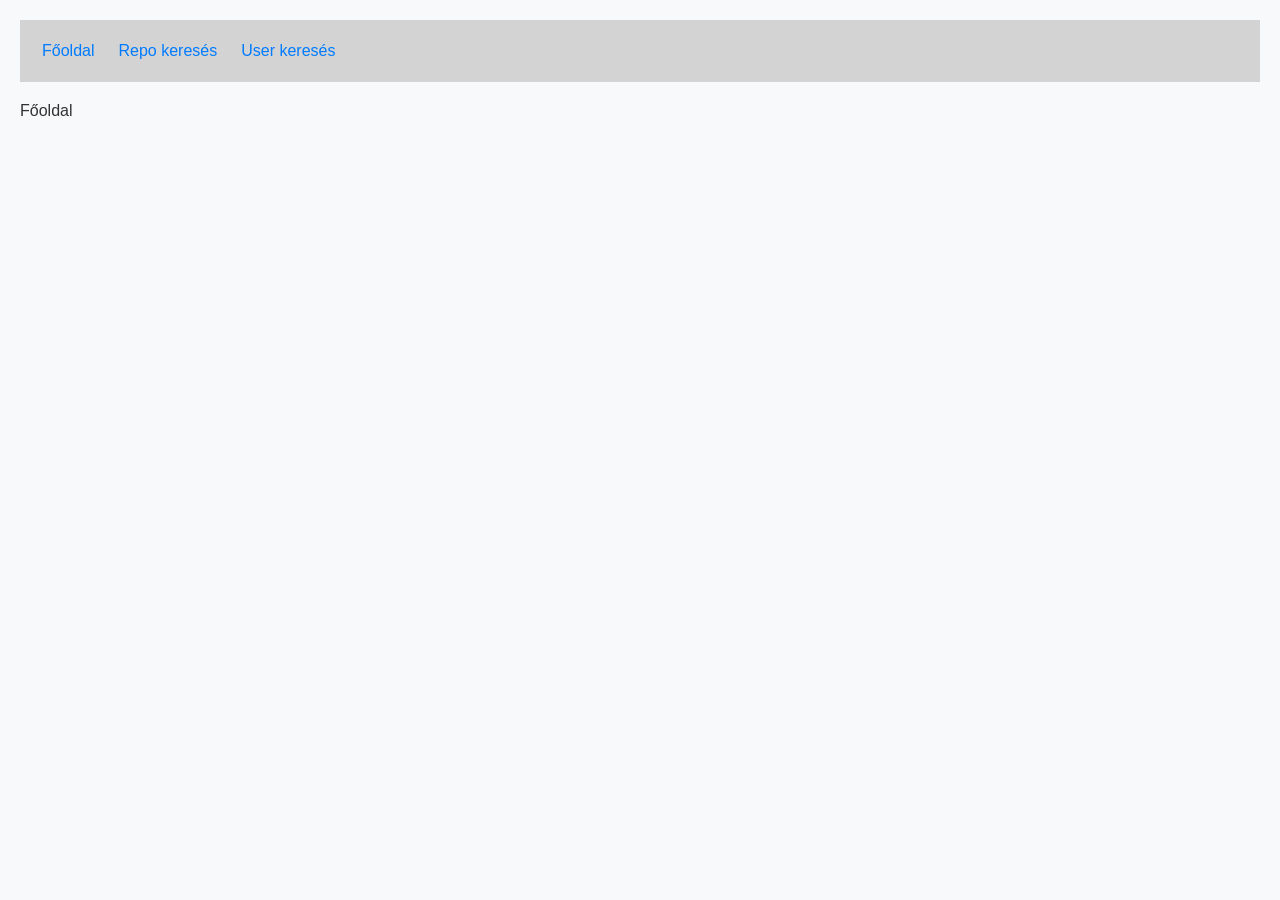
<file: 7.hetifeladat/index.html>
<!DOCTYPE html>
<html lang="en">
<head>
    <meta charset="UTF-8">
    <meta name="viewport" content="width=device-width, initial-scale=1.0">
    <title>Git App - Főoldal</title>
    <link rel="stylesheet" href="style.css">
</head>
<body>
    
    <p>Főoldal</p>

    <script src="app.js"></script>
</body>
</html>
</file>
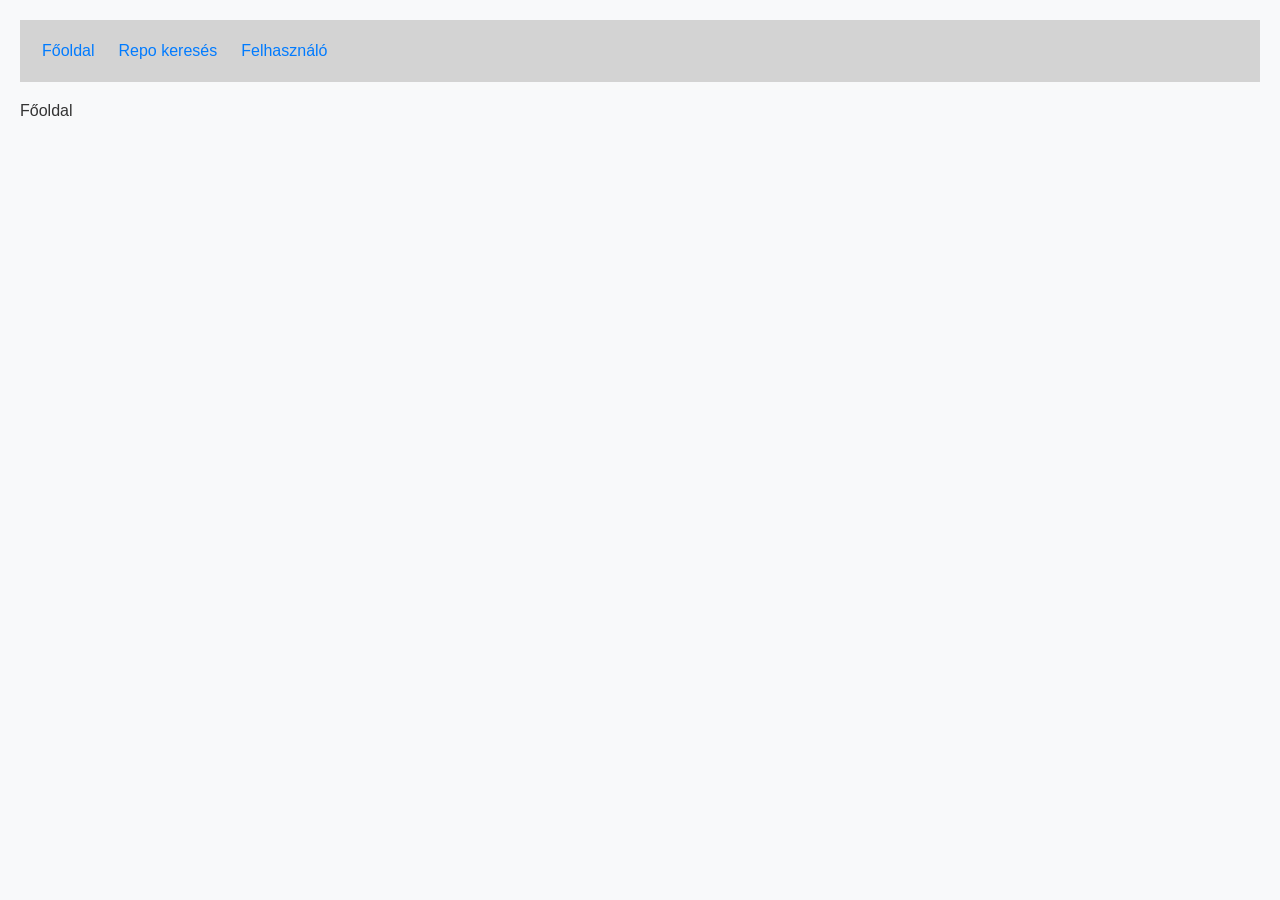
<file: 8.heti feladat/index.html>
<!DOCTYPE html>
<html lang="en">
<head>
    <meta charset="UTF-8">
    <meta name="viewport" content="width=device-width, initial-scale=1.0">
    <title>Git App</title>
    <link rel="stylesheet" href="style.css">
</head>
<body>
    <p>Főoldal</p>
    <script src="app.js"></script>
</body>
</html>
</file>
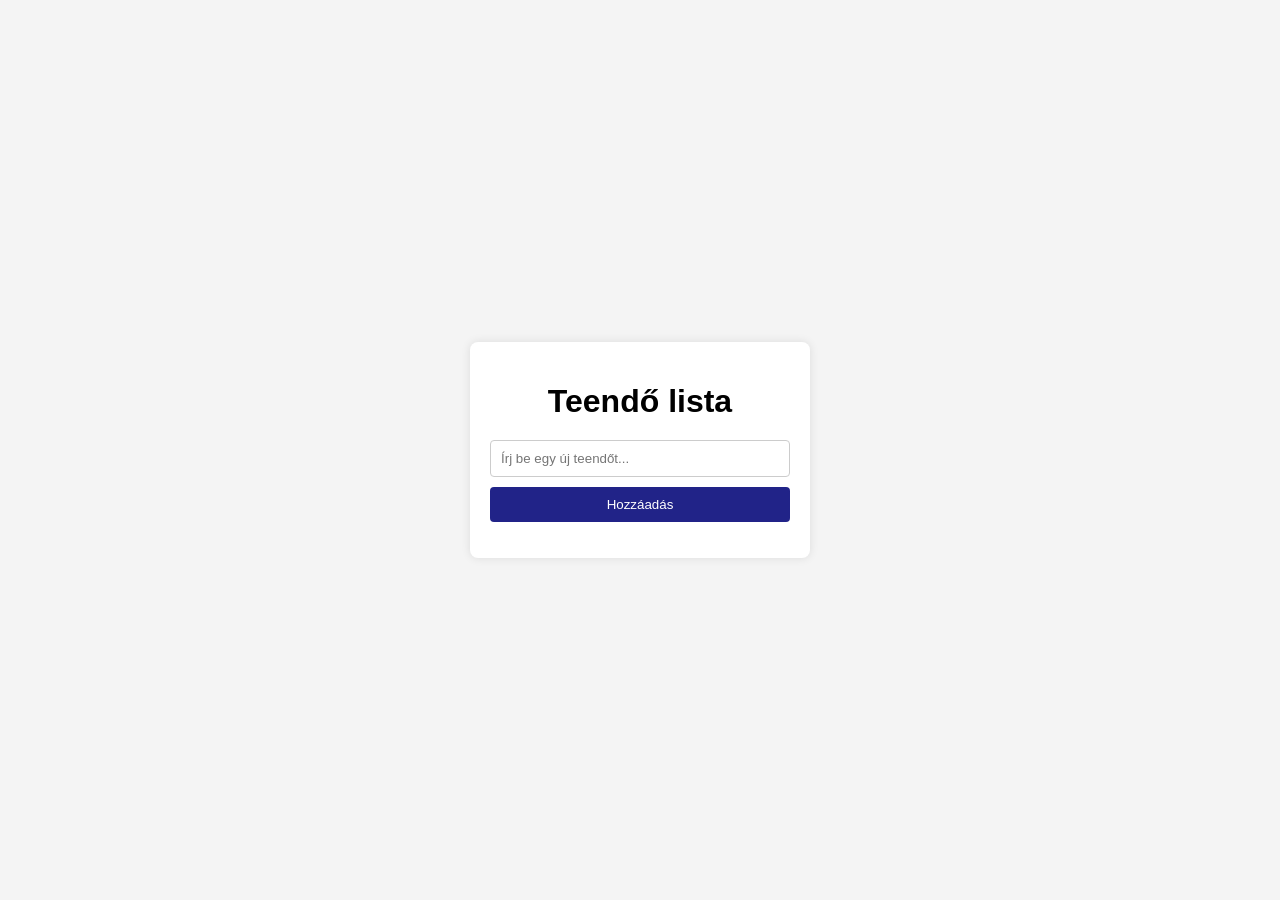
<file: 6.heti feladat/6.feladat.html>
<!DOCTYPE html>
<html lang="hu">
<head>
    <meta charset="UTF-8">
    <meta name="viewport" content="width=device-width, initial-scale=1.0">
    <title>Teendő lista</title>
    <link rel="stylesheet" href="6.feladat.css">
</head>
<body>
    <div class="container">
        <h1>Teendő lista</h1>
        <input type="text" id="todoInput" placeholder="Írj be egy új teendőt...">
        <button id="addButton">Hozzáadás</button>
        <ul id="todoList"></ul>
    </div>
    <script src="6.feladat.js"></script>
</body>
</html>
</file>
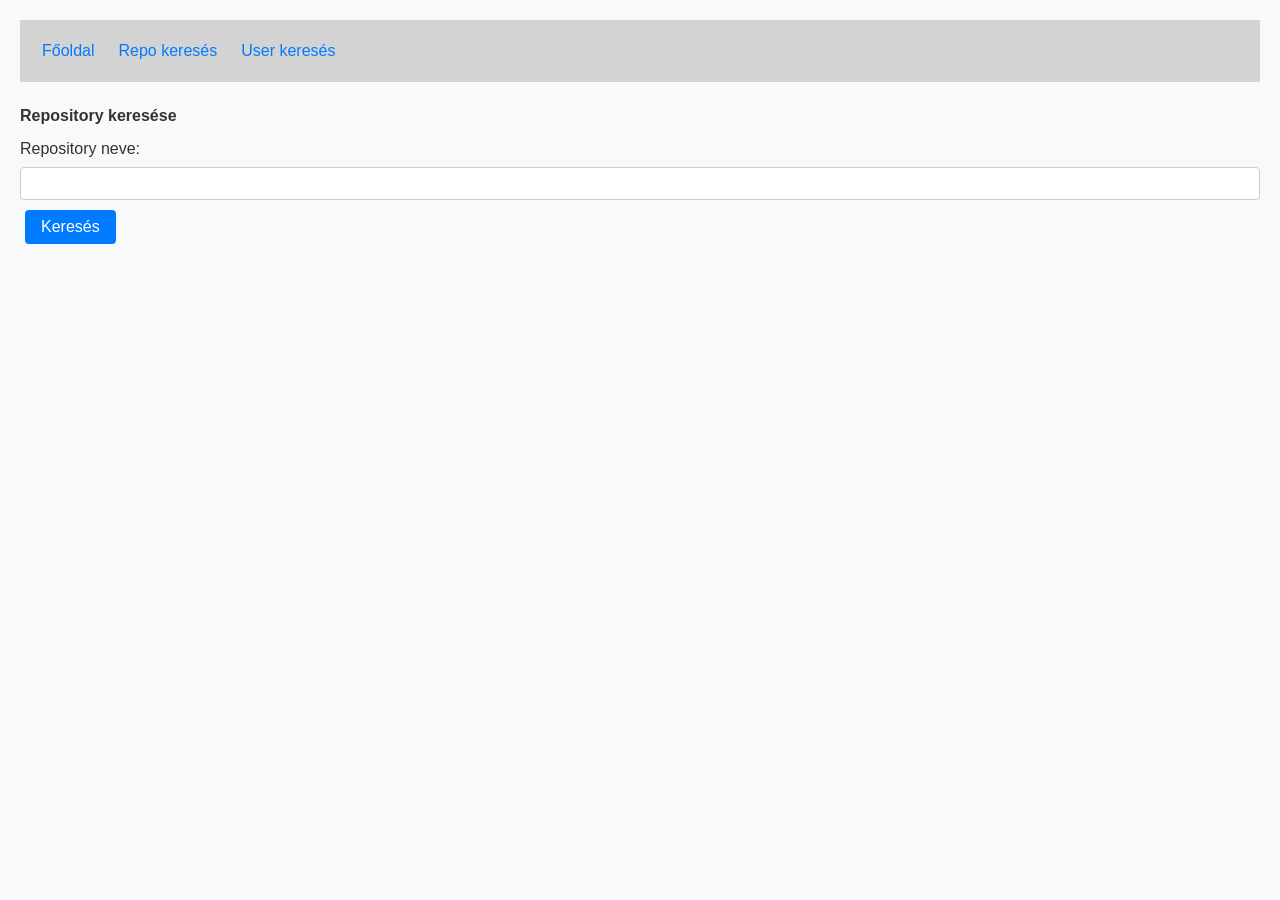
<file: 7.hetifeladat/repo-search.html>
<!DOCTYPE html>
<html lang="en">
<head>
    <meta charset="UTF-8">
    <meta name="viewport" content="width=device-width, initial-scale=1.0">
    <title>Git App - Repo keresés</title>
    <link rel="stylesheet" href="style.css">
</head>
<body>
    <h4>Repository keresése</h4>

    <label for="repo-name">Repository neve:</label>
    <input type="text" id="repo-name">
    <button id="search-btn" class="btn btn-primary">Keresés</button>

    <div id="results"></div>

    <script src="app.js"></script>
    <script>
        function searchRepo(searchText) {
            fetch('https://api.github.com/search/repositories?q=' + encodeURIComponent(searchText), {
                headers: {
                    'Authorization': 'Bearer ' + GITHUB_ACCESS_TOKEN
                }
            })
                .then(res => res.json())
                .then(data => {
                    const resultDiv = document.querySelector('#results');
                    resultDiv.innerHTML = '';

                    for (const repo of data.items) {
                        const repoHtml = `
                            <div class="card">
                                <a href="repo.html?name=${repo.full_name}"><h4>${repo.full_name}</h4></a>
                                <p>${repo.description}</p>
                                <p><strong>Topics:</strong> ${repo.topics.join(', ')}</p>
                            </div>
                        `;
                        resultDiv.innerHTML += repoHtml;
                    }
                });
        }

        const searchBtn = document.querySelector('#search-btn');
        searchBtn.addEventListener('click', () => {
            const searchText = document.querySelector('#repo-name').value;
            searchRepo(searchText);
        }); // Hiányzó zárójel hozzáadva

        const urlParams = new URLSearchParams(window.location.search);
        const userParam = urlParams.get('user');
        if (userParam) {
            document.querySelector('#repo-name').value = `user:${userParam}`;
            searchRepo(`user:${userParam}`);
        }
    </script>
</body>
</html>
</file>
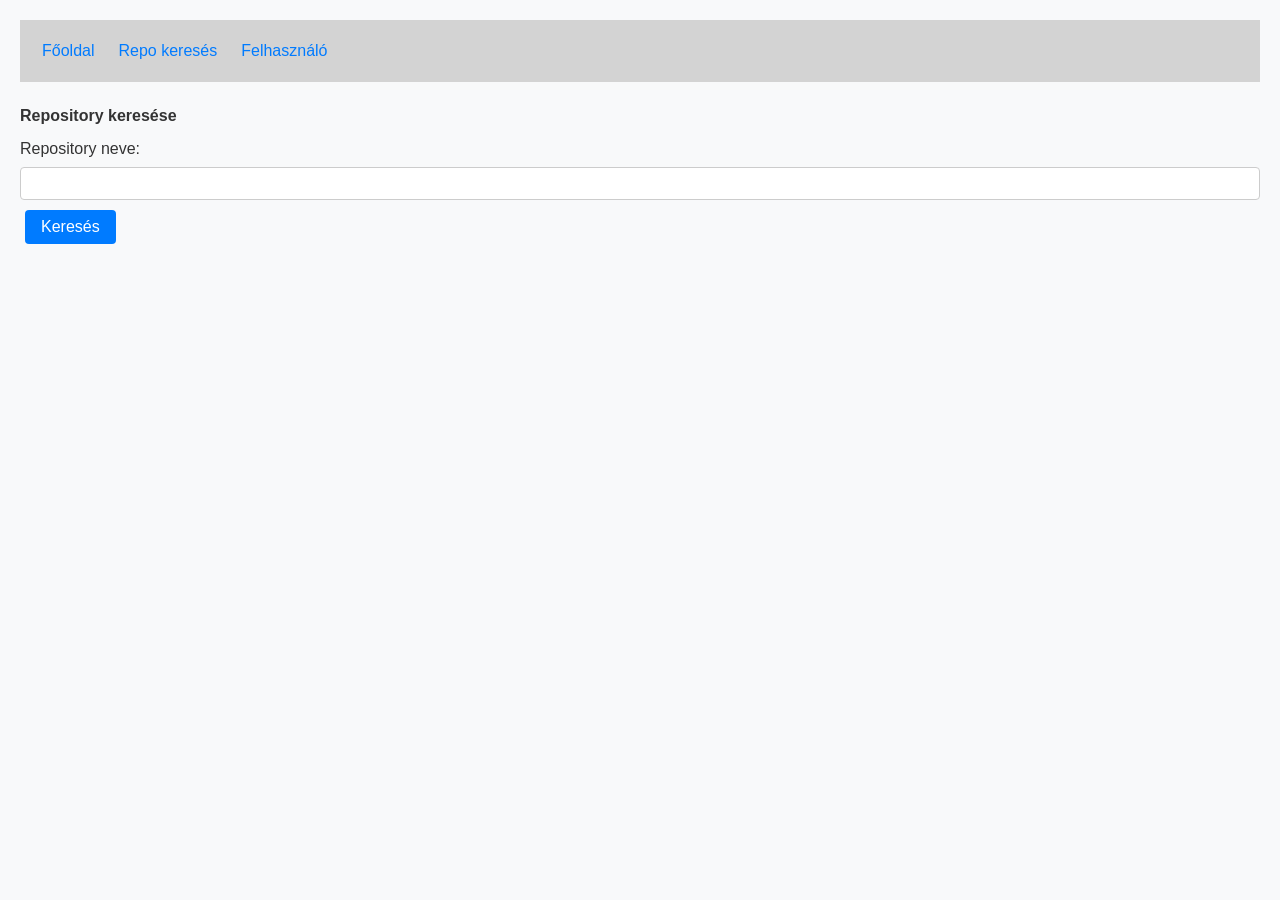
<file: 8.heti feladat/repo-search.html>
<!DOCTYPE html>
<html lang="en">
<head>
    <meta charset="UTF-8">
    <meta name="viewport" content="width=device-width, initial-scale=1.0">
    <title>Git App - Repo keresés</title>
    <link rel="stylesheet" href="style.css">
</head>
<body>
    <h4>Repository keresése</h4>

    <label for="repo-name">Repository neve:</label>
    <input type="text" id="repo-name">
    <button id="repo-search-btn" class="btn btn-primary">Keresés</button>

    <div id="result"></div>

    <script src="app.js"></script>
    <script>
        function loadRepositories(searchText) {
            fetch('https://api.github.com/search/repositories?q=' + encodeURIComponent(searchText), {
                headers: {
                    'Authorization': 'Bearer ' + GITHUB_ACCESS_TOKEN
                }
            })
                .then(res => res.json())
                .then(result => {
                    const resultDiv = document.querySelector('#result');
                    resultDiv.innerHTML = '';

                    for (const repo of result.items) {
                        const repoHtml = `
                            <div class="card">
                                <a href="repo.html?name=${encodeURIComponent(repo.full_name)}"><h4>${repo.full_name}</h4></a>
                                <p>${repo.description}</p>
                                <p><strong>Topics:</strong> ${repo.topics.join(', ')}</p>   
                            </div>
                        `;

                        resultDiv.innerHTML += repoHtml;
                    }
                });
        }

        const searchBtn = document.querySelector('#repo-search-btn');
        searchBtn.addEventListener('click', () => {
            const searchText = document.querySelector('#repo-name').value;
            loadRepositories(searchText);
        });
    </script>
</body>
</html>
</file>
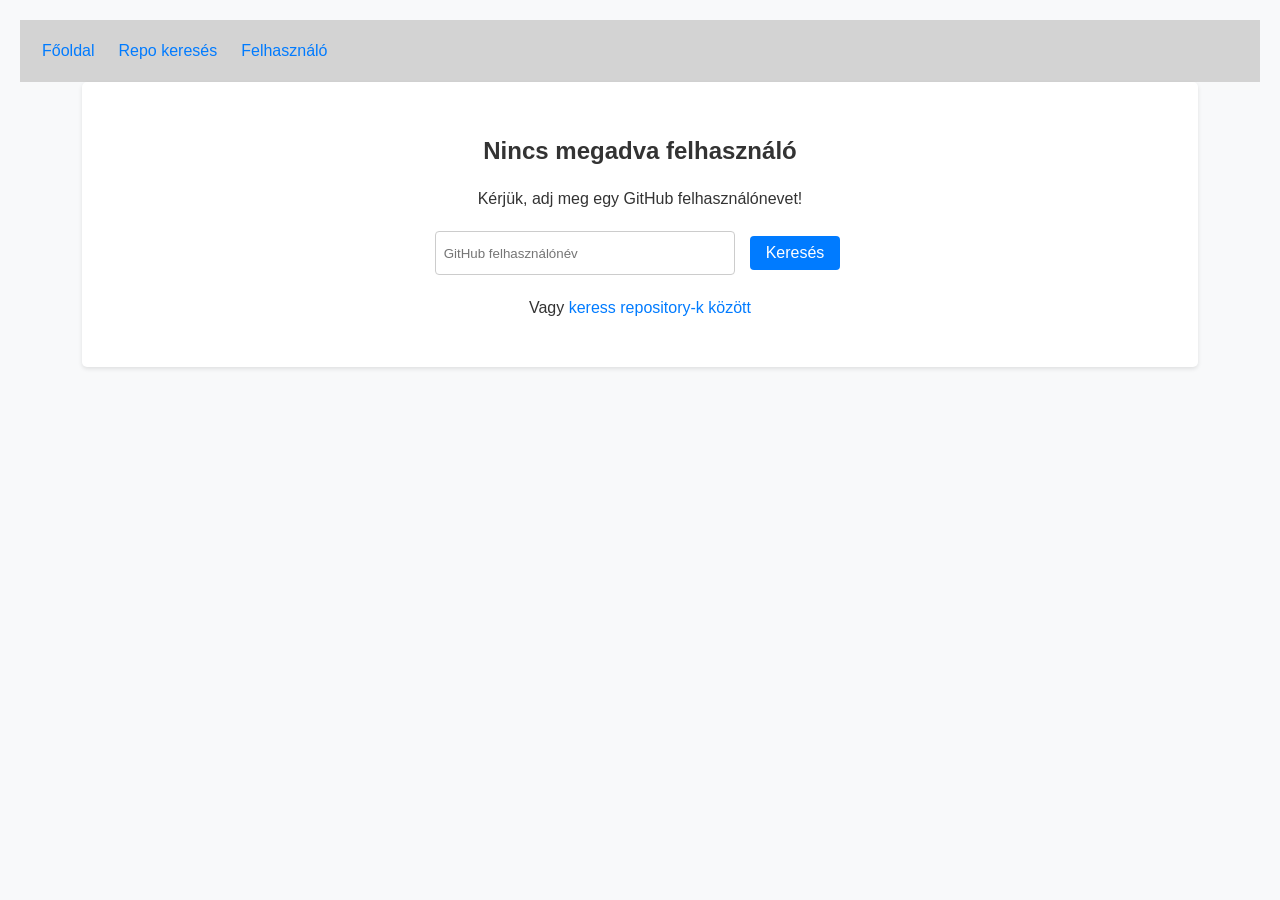
<file: 8.heti feladat/user.html>
<!DOCTYPE html>
<html lang="hu">
<head>
    <meta charset="UTF-8">
    <meta name="viewport" content="width=device-width, initial-scale=1.0">
    <title>Git App - Felhasználói profil</title>
    <link rel="stylesheet" href="style.css">
    
    </style>
</head>
<body>
    <div class="container">
        <div id="user-profile" class="card">
            <!-- Tartalom dinamikusan töltődik -->
        </div>
    </div>

    <script src="app.js"></script>
    <script>
        // Felhasználónév kinyerése az URL-ből
        const urlParams = new URLSearchParams(window.location.search);
        const username = urlParams.get('id');

        if (!username) {
            showUserSearchForm();
        } else {
            loadUserData(username);
        }

        function showUserSearchForm() {
            const userProfile = document.getElementById('user-profile');
            userProfile.innerHTML = `
                <h2>Nincs megadva felhasználó</h2>
                <p>Kérjük, adj meg egy GitHub felhasználónevet!</p>
                <div class="search-box">
                    <input type="text" id="manual-username" placeholder="GitHub felhasználónév">
                    <button onclick="searchUser()" class="btn btn-primary">Keresés</button>
                </div>
                <p>Vagy <a href="repo-search.html">keress repository-k között</a></p>
            `;
        }

        function searchUser() {
            const manualUsername = document.getElementById('manual-username').value.trim();
            if (manualUsername) {
                window.location.href = `user.html?id=${encodeURIComponent(manualUsername)}`;
            } else {
                alert('Kérjük, adj meg egy érvényes felhasználónevet!');
            }
        }

        function loadUserData(username) {
            fetch(`https://api.github.com/users/${encodeURIComponent(username)}`, {
                headers: {
                    'Authorization': 'Bearer ' + GITHUB_ACCESS_TOKEN
                }
            })
            .then(response => {
                if (!response.ok) {
                    throw new Error('Felhasználó nem található');
                }
                return response.json();
            })
            .then(user => {
                displayUserData(user);
            })
            .catch(error => {
                const userProfile = document.getElementById('user-profile');
                userProfile.innerHTML = `
                    <h2>Hiba történt</h2>
                    <p>${error.message}</p>
                    <button onclick="showUserSearchForm()" class="btn btn-primary">Új keresés</button>
                `;
            });
        }

        function displayUserData(user) {
            const userProfile = document.getElementById('user-profile');
            let profileHTML = '';
            
            // Profilkép
            if (user.avatar_url) {
                profileHTML += `<img src="${user.avatar_url}" alt="${user.login} profilképe" class="profile-avatar">`;
            }
            
            // Név
            profileHTML += `<h2>${user.name || user.login}</h2>`;
            
            // Felhasználónév
            if (user.login) {
                profileHTML += `<p><a href="https://github.com/${user.login}" target="_blank">@${user.login}</a></p>`;
            }
            
            // További adatok
            const details = [
                { label: 'Bemutatkozás', value: user.bio },
                { label: 'Helyszín', value: user.location },
                { label: 'Weboldal', value: user.blog ? `<a href="${user.blog}" target="_blank">${user.blog}</a>` : null },
                { label: 'Publikus repository-k', value: user.public_repos },
                { label: 'Követők', value: user.followers },
                { label: 'Követ', value: user.following }
            ];
            
            details.forEach(detail => {
                if (detail.value && detail.value !== '') {
                    profileHTML += `<p><strong>${detail.label}:</strong> ${detail.value}</p>`;
                }
            });
            
            // Vissza gomb
            profileHTML += `<button onclick="showUserSearchForm()" class="btn btn-secondary" style="margin-top: 20px;">Új keresés</button>`;
            
            userProfile.innerHTML = profileHTML;
        }
    </script>
</body>
</html>
</file>
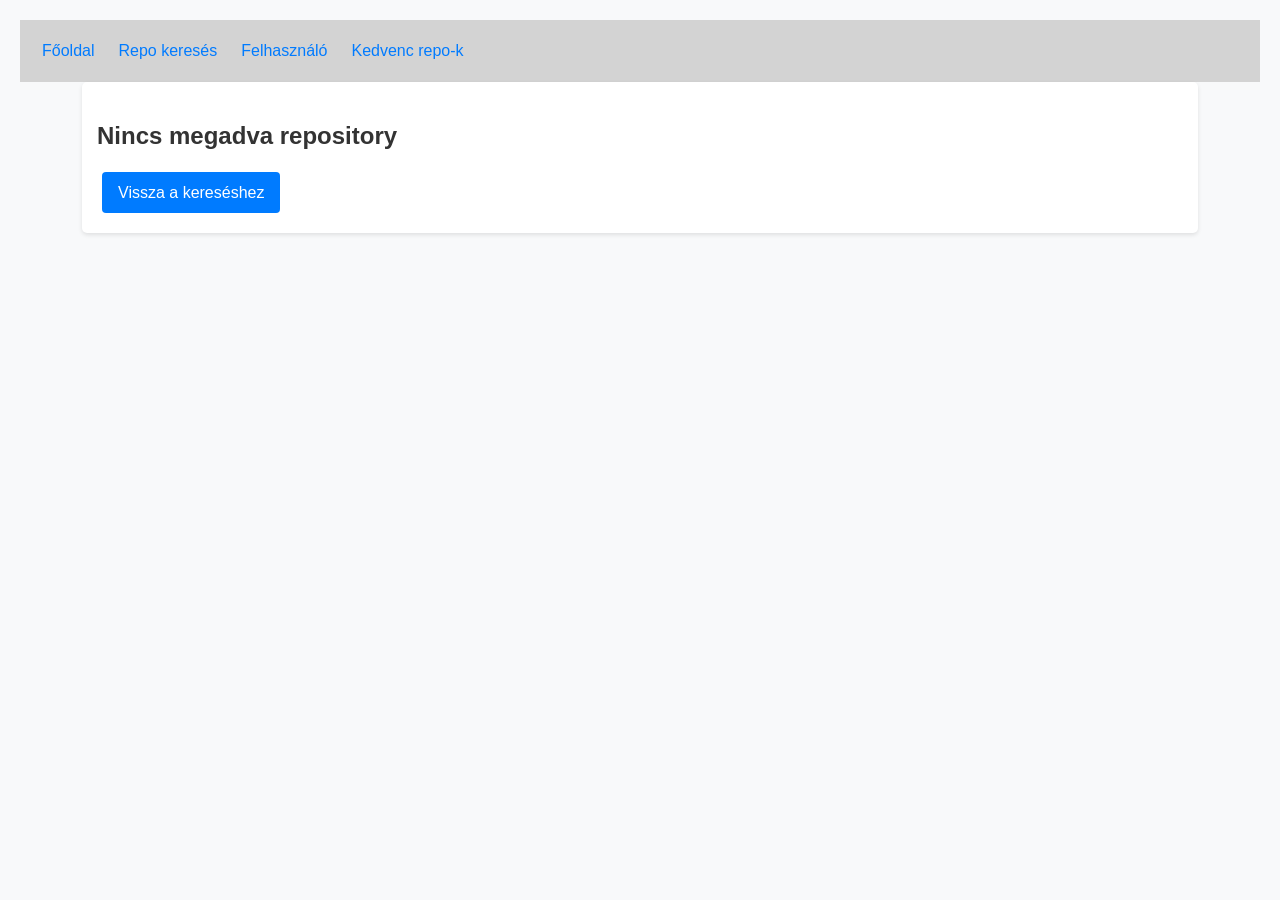
<file: 9hetifeladat/repo.html>
<!DOCTYPE html>
<html lang="hu">
<head>
    <meta charset="UTF-8">
    <meta name="viewport" content="width=device-width, initial-scale=1.0">
    <title>Git App - Repository</title>
    <link rel="stylesheet" href="style.css">
    <style>
        .repo-header {
            display: flex;
            justify-content: space-between;
            align-items: center;
            margin-bottom: 20px;
        }
        .repo-actions {
            display: flex;
            gap: 10px;
        }
    </style>
</head>
<body>
    <div class="container">
        <div id="repo-container" class="card">
            <!-- Tartalom dinamikusan töltődik -->
        </div>
    </div>

    <script src="app.js"></script>
    <script>
        document.addEventListener('DOMContentLoaded', function() {
            const urlParams = new URLSearchParams(window.location.search);
            const repoName = urlParams.get('name');
            
            if (!repoName) {
                document.getElementById('repo-container').innerHTML = `
                    <h2>Nincs megadva repository</h2>
                    <a href="repo-search.html" class="btn btn-primary">Vissza a kereséshez</a>
                `;
                return;
            }

            loadRepoDetails(repoName);
            checkIfStarred(repoName);
        });

        function loadRepoDetails(repoName) {
            fetch(`https://api.github.com/repos/${repoName}`, {
                headers: {
                    'Authorization': 'Bearer ' + GITHUB_ACCESS_TOKEN,
                    'Accept': 'application/vnd.github.v3+json'
                }
            })
            .then(response => response.json())
            .then(repo => {
                const repoContainer = document.getElementById('repo-container');
                repoContainer.innerHTML = `
                    <div class="repo-header">
                        <h2>${repo.full_name}</h2>
                        <div class="repo-actions">
                            <button id="star-button" class="btn btn-primary" onclick="toggleStar('${repoName}')">
                                Betöltés...
                            </button>
                            <a href="${repo.html_url}" target="_blank" class="btn btn-secondary">
                                GitHubon megtekintés
                            </a>
                        </div>
                    </div>
                    <p>${repo.description || 'Nincs leírás'}</p>
                    <p>⭐ ${repo.stargazers_count} | 🍴 ${repo.forks_count} | 👀 ${repo.watchers_count}</p>
                    <p>Nyelve: ${repo.language || 'Ismeretlen'}</p>
                    <p>Létrehozva: ${new Date(repo.created_at).toLocaleDateString()}</p>
                    <p>Utolsó frissítés: ${new Date(repo.updated_at).toLocaleDateString()}</p>
                    ${repo.homepage ? `<p>Weboldal: <a href="${repo.homepage}" target="_blank">${repo.homepage}</a></p>` : ''}
                `;
            })
            .catch(error => {
                document.getElementById('repo-container').innerHTML = `
                    <h2>Hiba történt</h2>
                    <p>${error.message}</p>
                    <a href="repo-search.html" class="btn btn-primary">Vissza a kereséshez</a>
                `;
            });
        }

        function checkIfStarred(repoName) {
            fetch(`https://api.github.com/user/starred/${repoName}`, {
                headers: {
                    'Authorization': 'Bearer ' + GITHUB_ACCESS_TOKEN,
                    'Accept': 'application/vnd.github.v3+json'
                }
            })
            .then(response => {
                const starButton = document.getElementById('star-button');
                if (response.status === 204) {
                    starButton.textContent = 'Kedvencekből eltávolít';
                    starButton.classList.add('btn-danger');
                    starButton.classList.remove('btn-primary');
                } else {
                    starButton.textContent = 'Kedvencnek jelöl';
                    starButton.classList.add('btn-primary');
                    starButton.classList.remove('btn-danger');
                }
            })
            .catch(error => {
                console.error('Hiba a csillagozás állapotának ellenőrzésekor:', error);
            });
        }

        function toggleStar(repoName) {
            const starButton = document.getElementById('star-button');
            const isStarred = starButton.textContent === 'Kedvencekből eltávolít';
            
            starButton.disabled = true;
            starButton.textContent = 'Feldolgozás...';

            const endpoint = isStarred ? 
                `https://api.github.com/user/starred/${repoName}` :
                `https://api.github.com/user/starred/${repoName}`;
            
            const method = isStarred ? 'DELETE' : 'PUT';

            fetch(endpoint, {
                method: method,
                headers: {
                    'Authorization': 'Bearer ' + GITHUB_ACCESS_TOKEN,
                    'Accept': 'application/vnd.github.v3+json'
                }
            })
            .then(response => {
                if (response.status === (isStarred ? 204 : 204)) {
                    checkIfStarred(repoName);
                    if (!isStarred) {
                        // Frissítjük a kedvencek listáját, ha új elemet adtunk hozzá
                        if (window.location.pathname.includes('starred-repos.html')) {
                            loadStarredRepos();
                        }
                    }
                } else {
                    throw new Error(`Nem sikerült ${isStarred ? 'eltávolítani' : 'hozzáadni'} a kedvencekhez`);
                }
            })
            .catch(error => {
                alert(error.message);
            })
            .finally(() => {
                starButton.disabled = false;
            });
        }
    </script>
</body>
</html>
</file>
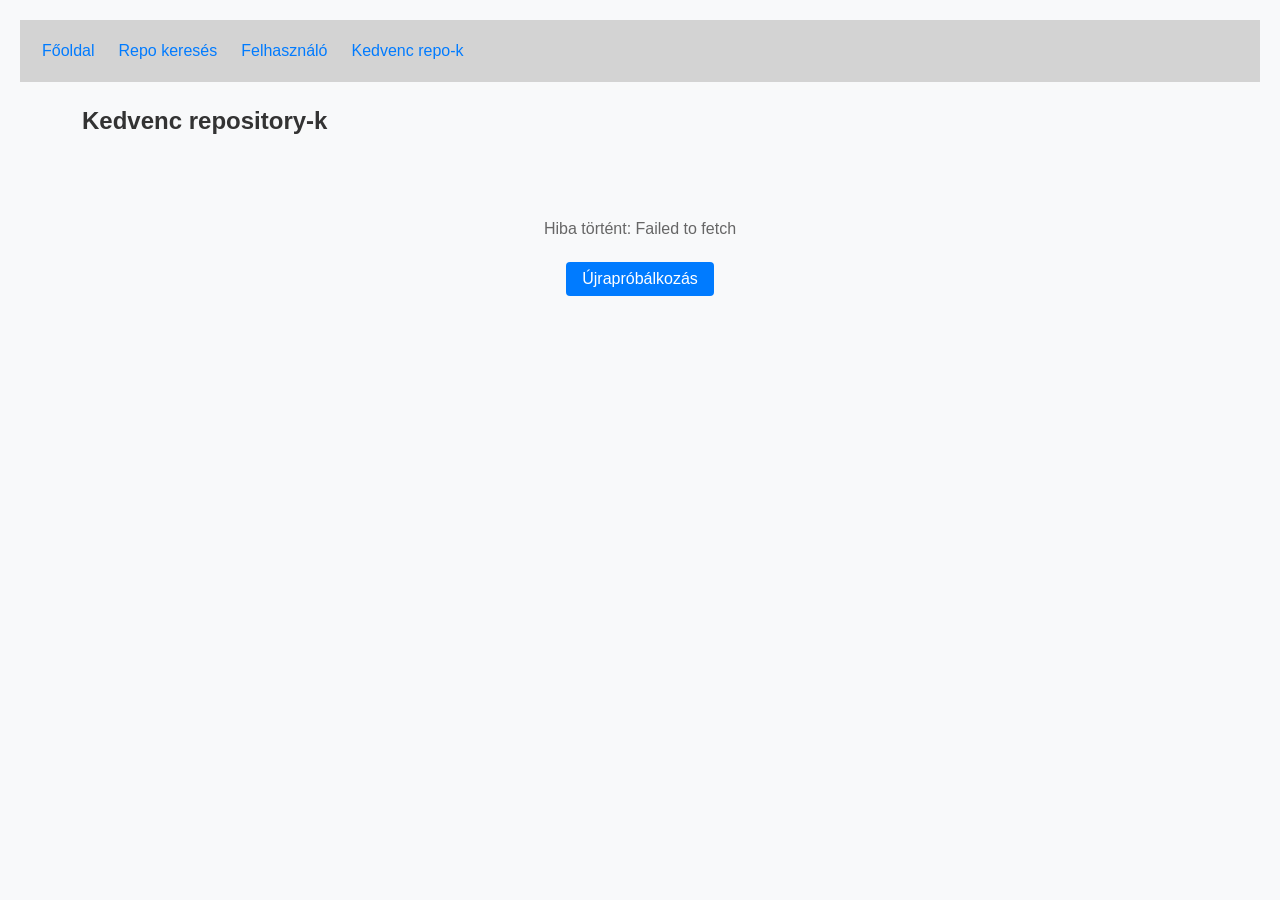
<file: 9hetifeladat/starred-repos.html>
<!DOCTYPE html>
<html lang="hu">
<head>
    <meta charset="UTF-8">
    <meta name="viewport" content="width=device-width, initial-scale=1.0">
    <title>Git App - Kedvenc repo-k</title>
    <link rel="stylesheet" href="style.css">
    <style>
        .repo-list {
            margin-top: 20px;
        }
        .repo-item {
            padding: 15px;
            border-bottom: 1px solid #eee;
        }
        .repo-item:hover {
            background-color: #f8f9fa;
        }
        .no-repos {
            text-align: center;
            padding: 40px;
            color: #666;
        }
    </style>
</head>
<body>
    <div class="container">
        <h2>Kedvenc repository-k</h2>
        <div id="repo-list" class="repo-list">
            <p class="no-repos">Betöltés...</p>
        </div>
    </div>

    <script src="app.js"></script>
    <script>
        document.addEventListener('DOMContentLoaded', function() {
            loadStarredRepos();
        });

        function loadStarredRepos() {
            fetch('https://api.github.com/user/starred', {
                headers: {
                    'Authorization': 'Bearer ' + GITHUB_ACCESS_TOKEN,
                    'Accept': 'application/vnd.github.v3+json'
                }
            })
            .then(response => {
                if (!response.ok) {
                    throw new Error('Nem sikerült betölteni a kedvenc repo-kat');
                }
                return response.json();
            })
            .then(repos => {
                const repoList = document.getElementById('repo-list');
                
                if (repos.length === 0) {
                    repoList.innerHTML = `
                        <div class="no-repos">
                            <p>Nincsenek kedvenc repository-k</p>
                            <a href="repo-search.html" class="btn btn-primary">Repo keresése</a>
                        </div>
                    `;
                    return;
                }

                let html = '';
                repos.forEach(repo => {
                    html += `
                        <div class="repo-item card">
                            <a href="repo.html?name=${encodeURIComponent(repo.full_name)}">
                                <h4>${repo.full_name}</h4>
                            </a>
                            <p>${repo.description || 'Nincs leírás'}</p>
                            <p>⭐ ${repo.stargazers_count} | 🍴 ${repo.forks_count}</p>
                        </div>
                    `;
                });
                repoList.innerHTML = html;
            })
            .catch(error => {
                document.getElementById('repo-list').innerHTML = `
                    <div class="no-repos">
                        <p>Hiba történt: ${error.message}</p>
                        <button onclick="loadStarredRepos()" class="btn btn-primary">Újrapróbálkozás</button>
                    </div>
                `;
            });
        }
    </script>
</body>
</html>
</file>
<file: 7.hetifeladat/style.css>
/* === General Styles === */
* {
    box-sizing: border-box;
    font-family: Arial, sans-serif;
}

/* === Typography === */
body {
    font-size: 16px;
    line-height: 1.6;
    color: #333;
    background-color: #f8f9fa;
    margin: 20px;
}

h1,
h2,
h3,
h4,
h5,
h6 {
    margin-bottom: 0.5em;
}

p {
    margin-bottom: 1em;
}

a {
    color: #007bff;
    text-decoration: none;
}

a:hover {
    text-decoration: underline;
}

/* === Navigation === */
.navbar {
    background-color: lightgrey;
    padding: 10px;
    display: flex;
    justify-content: flex-start;
    align-items: center;
}

.navbar a {
    padding: 8px 12px;
}

.navbar a:hover {
    background-color: rgba(255, 255, 255, 0.2);
    border-radius: 4px;
}

/* === Buttons === */
.btn {
    display: inline-block;
    padding: 8px 16px;
    margin: 5px;
    font-size: 16px;
    text-align: center;
    border: none;
    cursor: pointer;
    border-radius: 4px;
}

.btn-primary {
    background-color: #007bff;
    color: white;
}

.btn-secondary {
    background-color: #6c757d;
    color: white;
}

.btn-danger {
    background-color: #dc3545;
    color: white;
}

.btn:hover {
    opacity: 0.8;
}

/* === Forms === */
input,
textarea,
select {
    width: 100%;
    padding: 8px;
    margin: 5px 0;
    border: 1px solid #ccc;
    border-radius: 4px;
}

input:focus,
textarea:focus,
select:focus {
    border-color: #007bff;
    outline: none;
}

/* === Grid System === */
.container {
    width: 90%;
    max-width: 1200px;
    margin: 0 auto;
}

.row {
    display: flex;
    flex-wrap: wrap;
    margin: -10px;
}

.col {
    flex: 1;
    padding: 10px;
}

.col-2 {
    flex: 2;
}

.col-3 {
    flex: 3;
}

.col-4 {
    flex: 4;
}

/* === Card === */
.card {
    background: white;
    padding: 15px;
    border-radius: 5px;
    box-shadow: 0 2px 4px rgba(0, 0, 0, 0.1);
    margin-bottom: 15px;
}

/* === Footer === */
.footer {
    background: #333;
    color: white;
    text-align: center;
    padding: 10px;
    margin-top: 20px;
}
</file>
<file: 8.heti feladat/style.css>
/* === General Styles === */
* {
    box-sizing: border-box;
    font-family: Arial, sans-serif;
}

/* === Typography === */
body {
    font-size: 16px;
    line-height: 1.6;
    color: #333;
    background-color: #f8f9fa;
    margin: 20px;
}

h1,
h2,
h3,
h4,
h5,
h6 {
    margin-bottom: 0.5em;
}

p {
    margin-bottom: 1em;
}

a {
    color: #007bff;
    text-decoration: none;
}

a:hover {
    text-decoration: underline;
}

/* === Navigation === */
.navbar {
    background-color: lightgrey;
    padding: 10px;
    display: flex;
    justify-content: flex-start;
    align-items: center;
}

.navbar a {
    padding: 8px 12px;
}

.navbar a:hover {
    background-color: rgba(255, 255, 255, 0.2);
    border-radius: 4px;
}

/* === Buttons === */
.btn {
    display: inline-block;
    padding: 8px 16px;
    margin: 5px;
    font-size: 16px;
    text-align: center;
    border: none;
    cursor: pointer;
    border-radius: 4px;
}

.btn-primary {
    background-color: #007bff;
    color: white;
}

.btn-secondary {
    background-color: #6c757d;
    color: white;
}

.btn-danger {
    background-color: #dc3545;
    color: white;
}

.btn:hover {
    opacity: 0.8;
}

/* === Forms === */
input,
textarea,
select {
    width: 100%;
    padding: 8px;
    margin: 5px 0;
    border: 1px solid #ccc;
    border-radius: 4px;
}

input:focus,
textarea:focus,
select:focus {
    border-color: #007bff;
    outline: none;
}

/* === Grid System === */
.container {
    width: 90%;
    max-width: 1200px;
    margin: 0 auto;
}

.row {
    display: flex;
    flex-wrap: wrap;
    margin: -10px;
}

.col {
    flex: 1;
    padding: 10px;
}

.col-2 {
    flex: 2;
}

.col-3 {
    flex: 3;
}

.col-4 {
    flex: 4;
}

/* === Card === */
.card {
    background: white;
    padding: 15px;
    border-radius: 5px;
    box-shadow: 0 2px 4px rgba(0, 0, 0, 0.1);
    margin-bottom: 15px;
}

/* === Footer === */
.footer {
    background: #333;
    color: white;
    text-align: center;
    padding: 10px;
    margin-top: 20px;
}
.search-box {
    margin: 20px 0;
    display: flex;
    gap: 10px;
    justify-content: center;
}

.search-box input {
    width: 300px;
    margin: 0;
}

#user-profile {
    text-align: center;
    padding: 30px;
}

.profile-avatar {
    width: 150px;
    height: 150px;
    border-radius: 50%;
    margin: 15px auto;
    display: block;
    object-fit: cover;
}
</file>
<file: 6.heti feladat/6.feladat.css>
body {
    font-family: Arial, sans-serif;
    background-color: #f4f4f4;
    margin: 0;
    padding: 0;
    display: flex;
    justify-content: center;
    align-items: center;
    height: 100vh;
}

.container {
    background-color: #fff;
    padding: 20px;
    border-radius: 8px;
    box-shadow: 0 0 10px rgba(0, 0, 0, 0.1);
    width: 300px;
}

h1 {
    text-align: center;
    margin-bottom: 20px;
}

input[type="text"] {
    width: calc(100% - 22px);
    padding: 10px;
    margin-bottom: 10px;
    border: 1px solid #ccc;
    border-radius: 4px;
}

button {
    width: 100%;
    padding: 10px;
    background-color: #212388;
    color: #fff;
    border: none;
    border-radius: 4px;
    cursor: pointer;
}

button:hover {
    background-color: #212388;
}

ul {
    list-style-type: none;
    padding: 0;
}

li {
    padding: 10px;
    border-bottom: 1px solid #ccc;
    cursor: pointer;
}

li.completed {
    text-decoration: line-through;
    color: #888;
}
</file>
<file: 9hetifeladat/style.css>
/* === General Styles === */
* {
    box-sizing: border-box;
    font-family: Arial, sans-serif;
}

/* === Typography === */
body {
    font-size: 16px;
    line-height: 1.6;
    color: #333;
    background-color: #f8f9fa;
    margin: 20px;
}

h1,
h2,
h3,
h4,
h5,
h6 {
    margin-bottom: 0.5em;
}

p {
    margin-bottom: 1em;
}

a {
    color: #007bff;
    text-decoration: none;
}

a:hover {
    text-decoration: underline;
}

/* === Navigation === */
.navbar {
    background-color: lightgrey;
    padding: 10px;
    display: flex;
    justify-content: flex-start;
    align-items: center;
}

.navbar a {
    padding: 8px 12px;
}

.navbar a:hover {
    background-color: rgba(255, 255, 255, 0.2);
    border-radius: 4px;
}

/* === Buttons === */
.btn {
    display: inline-block;
    padding: 8px 16px;
    margin: 5px;
    font-size: 16px;
    text-align: center;
    border: none;
    cursor: pointer;
    border-radius: 4px;
}

.btn-primary {
    background-color: #007bff;
    color: white;
}

.btn-secondary {
    background-color: #6c757d;
    color: white;
}

.btn-danger {
    background-color: #dc3545;
    color: white;
}

.btn:hover {
    opacity: 0.8;
}

/* === Forms === */
input,
textarea,
select {
    width: 100%;
    padding: 8px;
    margin: 5px 0;
    border: 1px solid #ccc;
    border-radius: 4px;
}

input:focus,
textarea:focus,
select:focus {
    border-color: #007bff;
    outline: none;
}

/* === Grid System === */
.container {
    width: 90%;
    max-width: 1200px;
    margin: 0 auto;
}

.row {
    display: flex;
    flex-wrap: wrap;
    margin: -10px;
}

.col {
    flex: 1;
    padding: 10px;
}

.col-2 {
    flex: 2;
}

.col-3 {
    flex: 3;
}

.col-4 {
    flex: 4;
}

/* === Card === */
.card {
    background: white;
    padding: 15px;
    border-radius: 5px;
    box-shadow: 0 2px 4px rgba(0, 0, 0, 0.1);
    margin-bottom: 15px;
}

/* === Footer === */
.footer {
    background: #333;
    color: white;
    text-align: center;
    padding: 10px;
    margin-top: 20px;
}
.search-box {
    margin: 20px 0;
    display: flex;
    gap: 10px;
    justify-content: center;
}

.search-box input {
    width: 300px;
    margin: 0;
}

#user-profile {
    text-align: center;
    padding: 30px;
}

.profile-avatar {
    width: 150px;
    height: 150px;
    border-radius: 50%;
    margin: 15px auto;
    display: block;
    object-fit: cover;
}
</file>
